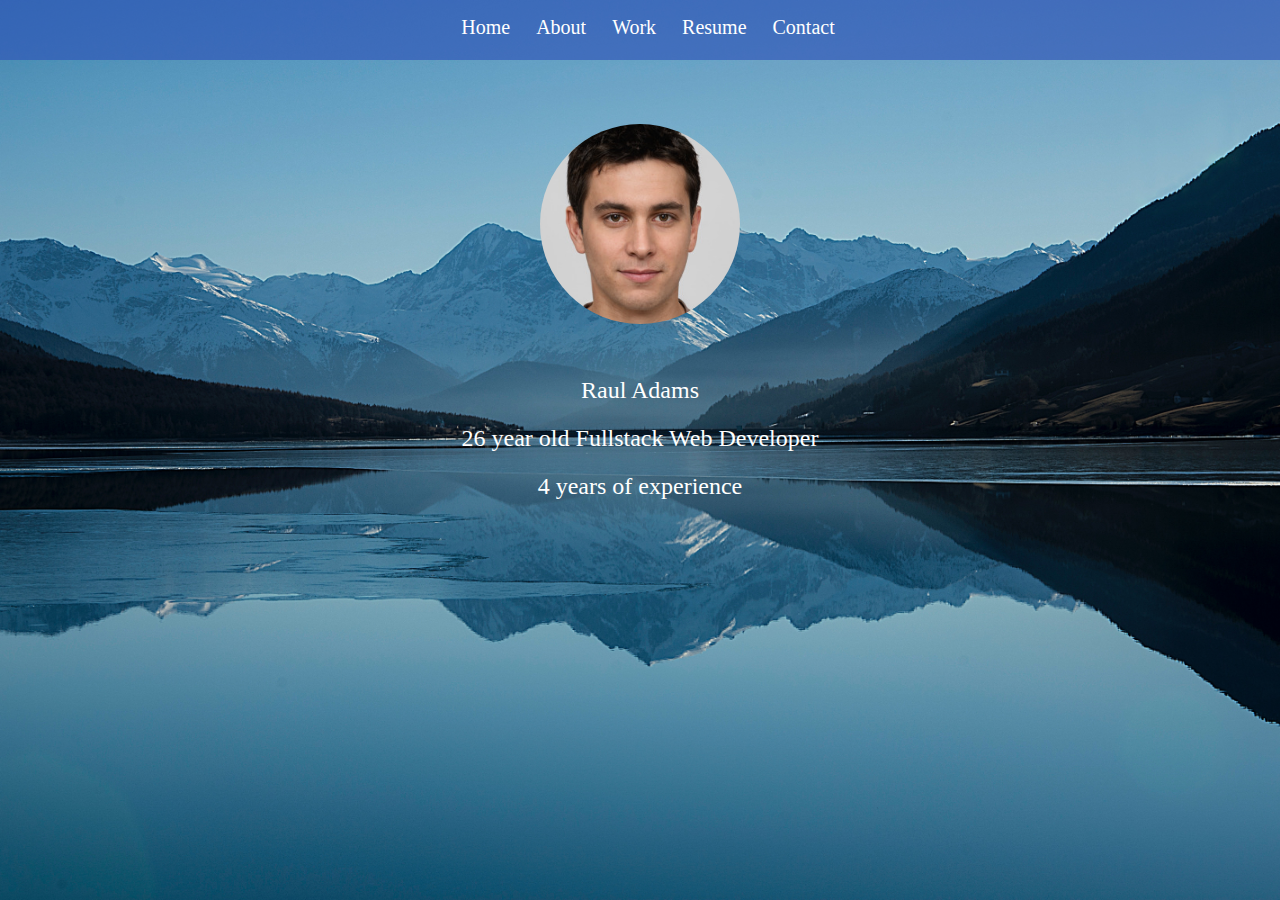
<file: about.html>
<!DOCTYPE html>
<html lang="en">

<head>
    <meta charset="UTF-8">
    <meta http-equiv="X-UA-Compatible" content="IE=edge">
    <meta name="viewport" content="width=device-width, initial-scale=1.0">
    <link rel="stylesheet" href="styles.css">
    <title>About</title>
</head>

<body class="background">

    <header>
        <div>
            <nav>

                <ul class="nav-bar">
                    <li class="nav-element"><a href="index.html">Home</a></li>
                    <li class="nav-element"><a href="about.html">About</a></li>
                    <li class="nav-element"><a href="work.html">Work</a></li>
                    <li class="nav-element"><a href="resume.html">Resume</a></li>
                    <li class="nav-element"><a href="contact.html">Contact</a></li>
                </ul>

            </nav>
        </div>

        
    </header>
    <main>
        
        <div>
            <a name="About"></a>

            <img src="Raul.jpg" class="portrait" alt="Raul Adams" width="200" height="200"><br>
            <p class="about-p">Raul Adams<br>
                26 year old Fullstack Web Developer<br>
                4 years of experience</p>
        </div>
    
    </main>
</body>

</html>
</file>
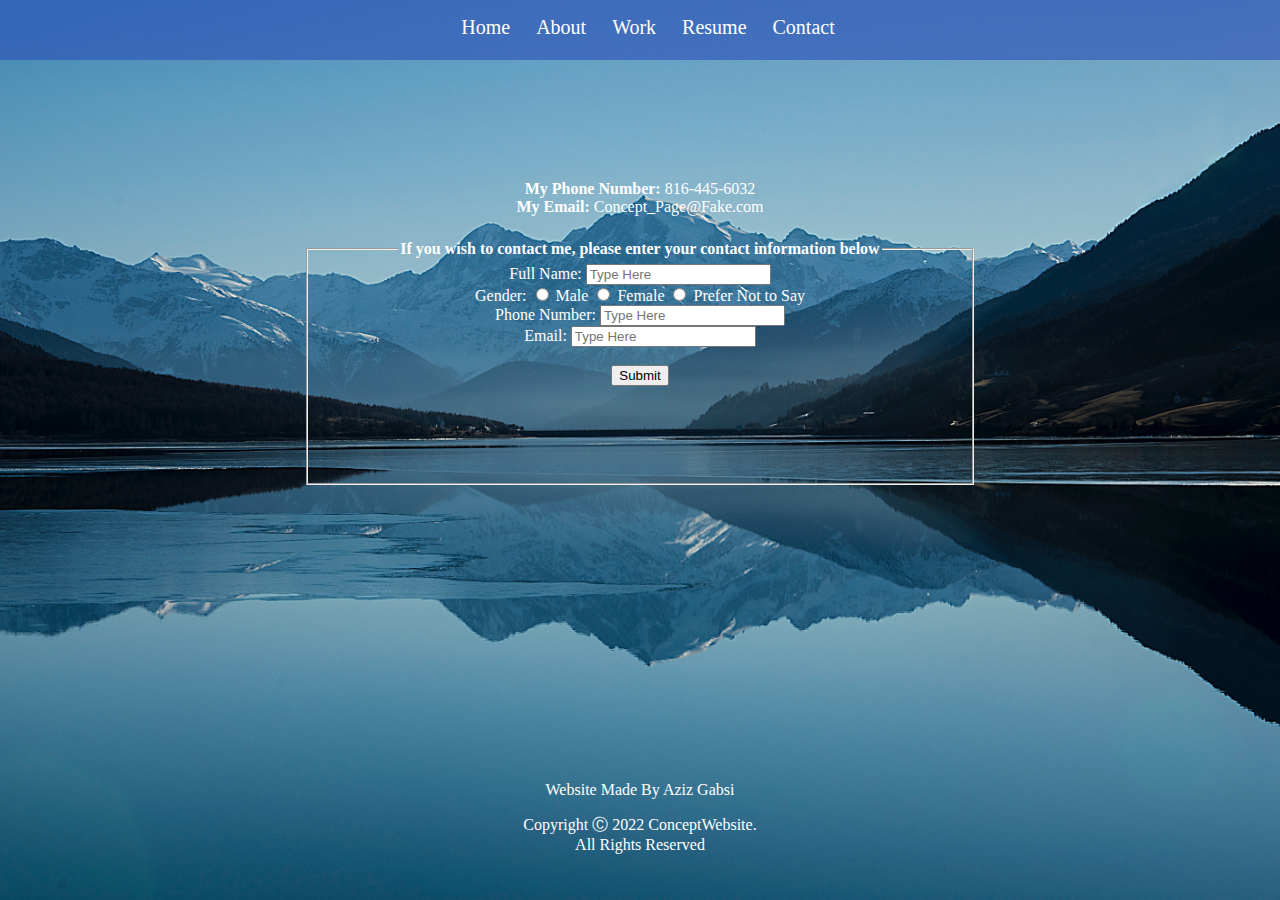
<file: contact.html>
<!DOCTYPE html>
<html lang="en">

<head>
    <meta charset="UTF-8">
    <meta http-equiv="X-UA-Compatible" content="IE=edge">
    <meta name="viewport" content="width=device-width, initial-scale=1.0">
    <link rel="stylesheet" href="styles.css">
    <title>Contact</title>
</head>

<body class="background">
    <div class="">
        <header>
            <div>
                <nav>

                    <ul class="nav-bar">
                        <li class="nav-element"><a href="index.html">Home</a></li>
                        <li class="nav-element"><a href="about.html">About</a></li>
                        <li class="nav-element"><a href="work.html">Work</a></li>
                        <li class="nav-element"><a href="resume.html">Resume</a></li>
                        <li class="nav-element"><a href="contact.html">Contact</a></li>
                    </ul>

                </nav>
            </div>

        </header>
    </div>

    <main>

        <div>
            <a name="Contact"></a>
            <p class="contact-info"><b>My Phone Number:</b> 816-445-6032<br>
                <b>My Email:</b> Concept_Page@Fake.com
            </p>

            <fieldset class="contact-form">
                <legend><b>If you wish to contact me, please enter your contact information below</b></legend>

                <label>Full Name:</label>
                <Input type="text" name="Name" placeholder="Type Here" />
                <br>

                <label>Gender:</label>
                <input type="radio" id="Male" name="Gender" value="Male">
                <label for="Male"> Male</label>
                <input type="radio" id="Female" name="Gender" value="Female">
                <label for="Female"> Female</label>
                <input type="radio" id="PreferNotToSay" name="Gender" value="PreferNotToSay">
                <label for="PreferNotToSay">Prefer Not to Say</label>
                <br>
                <label>Phone Number:</label>
                <input type="number" name="Number" placeholder="Type Here" />
                <br>

                <label>Email:</label>
                <input type="text" name="Email" placeholder="Type Here" />
                <br><br>

                <input type="submit" value="Submit" />
            </fieldset>

        </div>

    </main>

    <footer>
        <br>
            <div class="copyright">
                <p>Website Made By Aziz Gabsi</p>
                <p>Copyright &#9400; 2022 ConceptWebsite. All Rights Reserved </p>
            </div>    
    </footer>
</body>

</html>
</file>
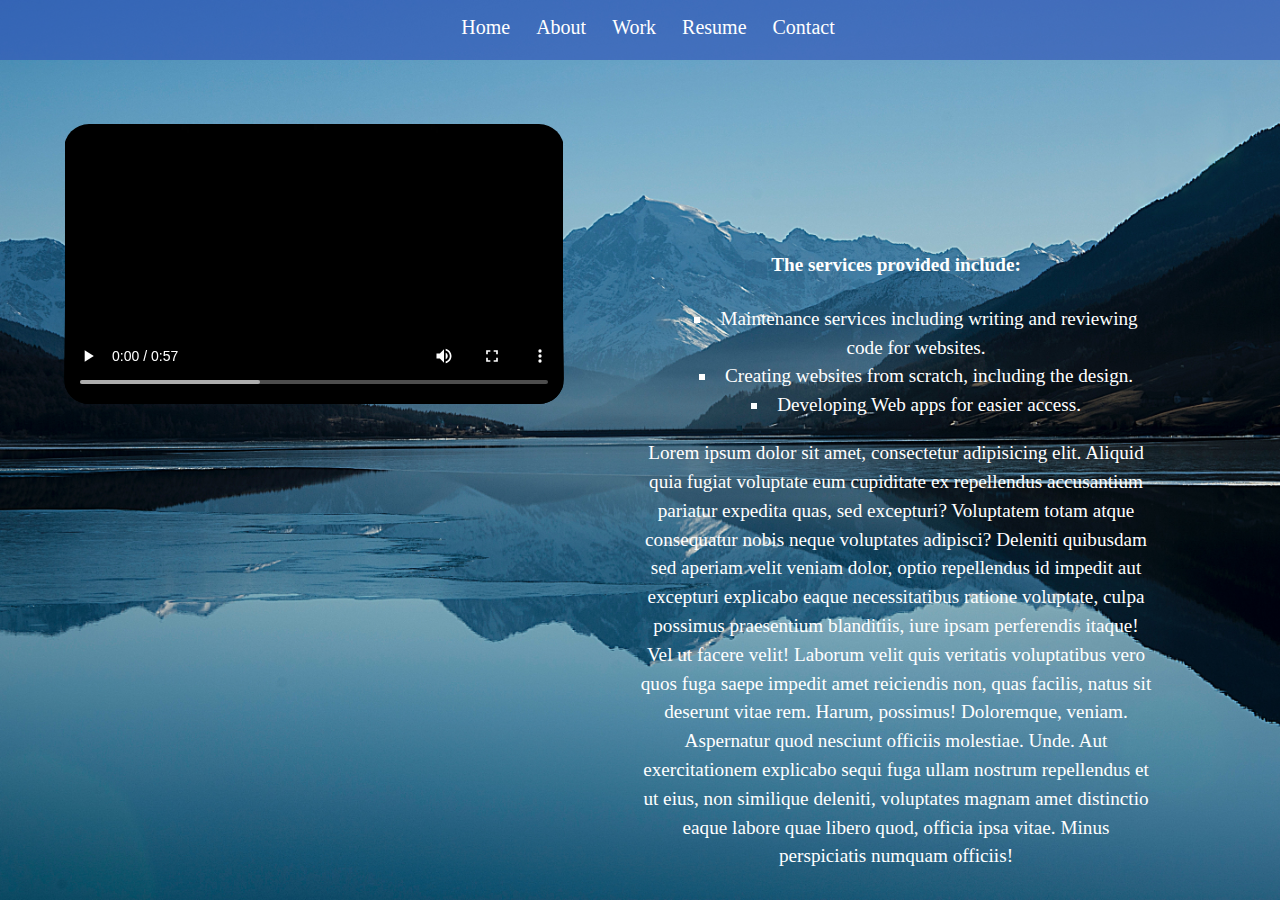
<file: work.html>
<!DOCTYPE html>
<html lang="en">

<head>
    <meta charset="UTF-8">
    <meta http-equiv="X-UA-Compatible" content="IE=edge">
    <meta name="viewport" content="width=device-width, initial-scale=1.0">
    <link rel="stylesheet" href="styles.css">
    <title>Work</title>
</head>

<body class="background">
    <header>
        <div>
            <nav>

                <ul class="nav-bar">
                    <li class="nav-element"><a href="index.html">Home</a></li>
                    <li class="nav-element"><a href="about.html">About</a></li>
                    <li class="nav-element"><a href="work.html">Work</a></li>
                    <li class="nav-element"><a href="resume.html">Resume</a></li>
                    <li class="nav-element"><a href="contact.html">Contact</a></li>
                </ul>

            </nav>
        </div>

    </header>
    <main>
        <div>
            <a name="Work"></a>
            <div>
                <video class="vid" controls width="500" height="280" src="video.mp4" type="video/mp4">
                </video>
            </div>

            <div class="work-list-div">
                <h4>The services provided include:</h4>
                <ul class="work-list-elements" type="square">
                    <li>Maintenance services including writing and reviewing code for websites.</li>
                    <li>Creating websites from scratch, including the design.</li>
                    <li>Developing Web apps for easier access.</li>
                </ul>
                <p>
                    Lorem ipsum dolor sit amet, consectetur adipisicing elit. Aliquid quia fugiat voluptate eum cupiditate ex repellendus accusantium pariatur expedita quas, sed excepturi? Voluptatem totam atque consequatur nobis neque voluptates adipisci?
                    Deleniti quibusdam sed aperiam velit veniam dolor, optio repellendus id impedit aut excepturi explicabo eaque necessitatibus ratione voluptate, culpa possimus praesentium blanditiis, iure ipsam perferendis itaque! Vel ut facere velit!
                    Laborum velit quis veritatis voluptatibus vero quos fuga saepe impedit amet reiciendis non, quas facilis, natus sit deserunt vitae rem. Harum, possimus! Doloremque, veniam. Aspernatur quod nesciunt officiis molestiae. Unde.
                    Aut exercitationem explicabo sequi fuga ullam nostrum repellendus et ut eius, non similique deleniti, voluptates magnam amet distinctio eaque labore quae libero quod, officia ipsa vitae. Minus perspiciatis numquam officiis!
                </p>
            </div>
        </div>

        

    </main>
</body>

</html>
</file>
<file: styles.css>
.background {
  padding: 0;
  margin: 0;
  margin-left: 0;
  width: 100vw;
  height:100vh;
  background-image: url("background.jpg");
  background-attachment: fixed;
  background-size: cover;
  
}
  



.nav-bar li {
  display: inline-block;
  font-family: "Roboto";
  font-weight: 500;
  margin-right: 0px;
  font-size: 20px;
  margin-top: 16px;
  margin-left: 16px;
  border-radius: 0%;
  

}

.nav-bar {
  background:rgba(46, 82, 184, 0.63);
  margin: 0;
  padding: 0;
  height: 60px;
  text-align: center;
  
  
}

a:link {
  color: rgb(255, 255, 255);
  text-decoration: none;
  padding: 3px;
}


a:visited {
  color: rgb(255, 255, 255);
  text-decoration: none;
  padding: 3px;

}

a:hover {
  text-decoration: none;
  background-color: rgb(126, 163, 231);
  padding: 3px;
  border-radius: 5px;
  transition: .2s;
}

a:active {
  color: rgb(0, 0, 0);
  text-decoration: none;
  padding: 3px;
}


#logo {
  display: flex;
  position: static;

}

body h1,h4,label,b,p {
color: rgb(255, 255, 255);
text-align: center;
font-family: "Roboto";
}

.vid{
display: inline-block;
margin-left: 5%;
margin-top: 5%;
border-radius: 25px;
}

body fieldset {
  display: block;
  text-align: center;
}


body h2 {
  text-align: center;
  margin-top: 70px;
  font-family: "roboto";
  font-size: 50px;

}

.contact-form {
  width: 50vw;
  height: 25vh;
  margin: auto;
  margin-top: 20vh;
}

.portrait {
  display: block;
  margin: auto ;
  margin-top: 5%;
  border-radius: 50%;
}

.resume-list {
  text-align: center;
  list-style-position: inside;
  color: rgb(255, 255, 255);
  text-align: center;
  font-family: "Roboto";
  line-height: 150%;
  font-size: 200%;
}

.copyright {
  display: inline-block;
  position: absolute;
  margin: auto;
  text-align: center;
  left: 40vw;
  right: 40vw;
  top: 85vh;
}

.about-p {
  font-size: 150%;
  line-height: 200%;
  
}



.work-list-div {
  display: inline-block;
  margin:auto;
  list-style-position: inside;
  color: rgb(255, 255, 255);
  font-family: "roboto";
  line-height: 150%;
  font-size: 120%;
  text-align: center;
  left: 50vw;
  top: 25vh;
  margin-right: 10vw;
  position: absolute;
}

.resume-lorem {
  text-align: center;
  list-style-position: inside;
  color: rgb(255, 255, 255);
  text-align: center;
  font-family: "Roboto";
  line-height: 150%;
  font-size: 150%;
  margin-left: 45vh;
  margin-right: 45vh;
  margin-top: 3vw;
}

.contact-info {
  display: inline-block;
  position: absolute;
  text-align: center;
  margin: auto;
  width: 50%;
  top: 20vh;
  left: 25vw;

}
</file>
